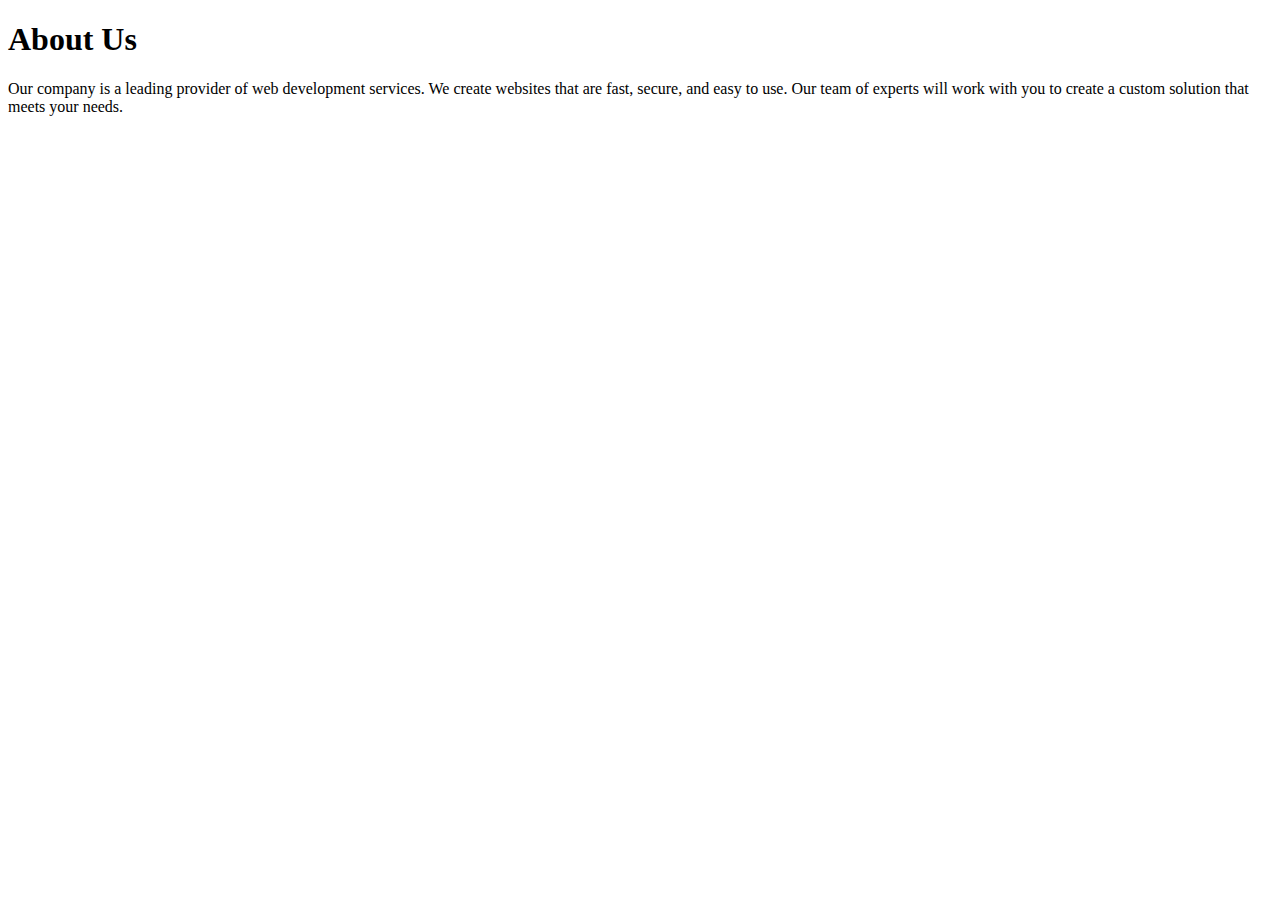
<file: about.html>
<!DOCTYPE html>
<html>
<head>
    <title>About Us</title>
</head>
<body>
    <h1>About Us</h1>
    
    <p>Our company is a leading provider of web development services. We create websites that are fast, secure, and easy to use. Our team of experts will work with you to create a custom solution that meets your needs.</p>
</body>

</html>
</file>
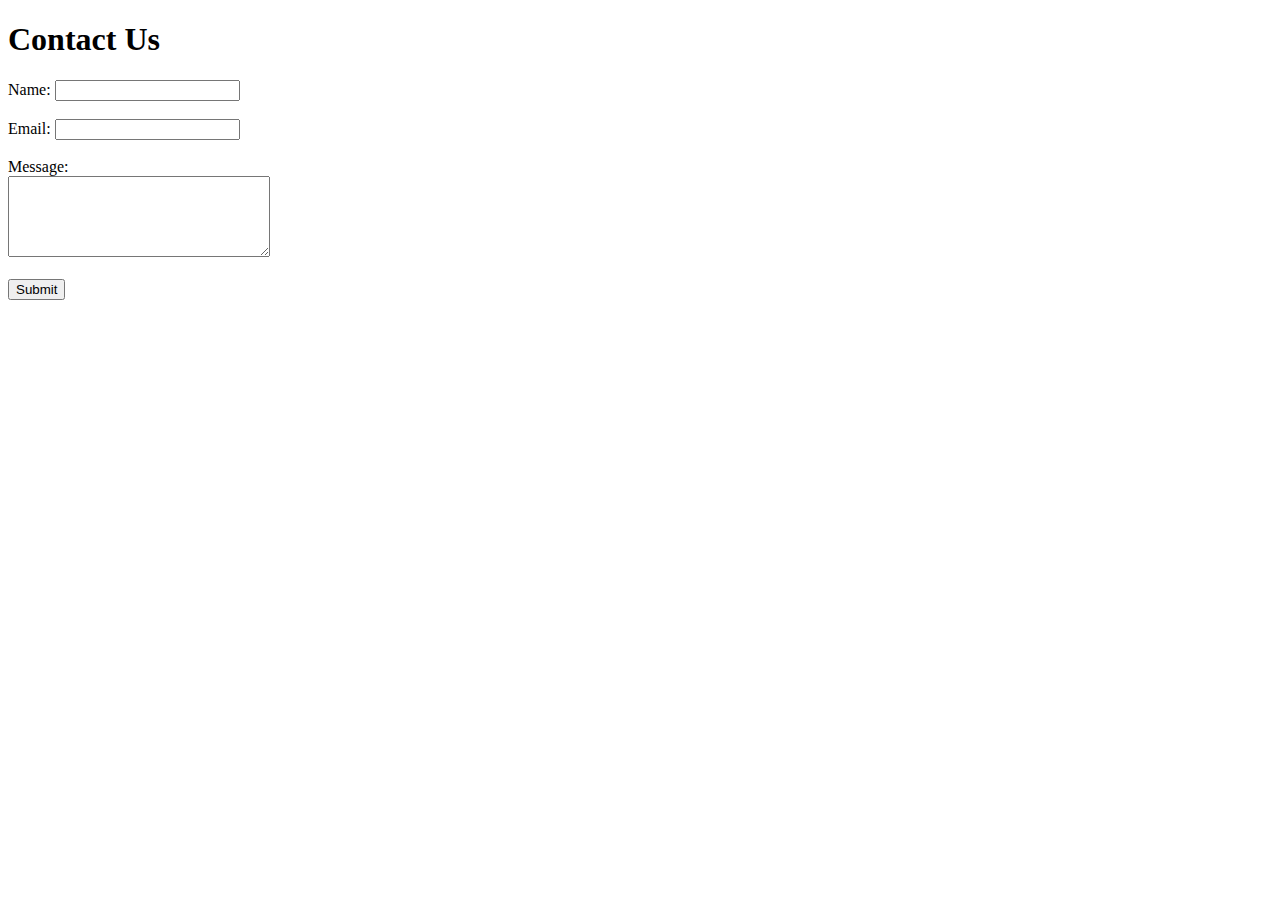
<file: contact.html>
<!DOCTYPE html>
<html>
<head>
    <title>Contact Us</title>
</head>
<body>
    <h1>Contact Us</h1>
    
    <form>
        <label for="name">Name:</label>
        <input type="text" id="name" name="name" required><br><br>
        
        <label for="email">Email:</label>
        <input type="email" id="email" name="email" required><br><br>
        
        <label for="message">Message:</label><br>
        <textarea id="message" name="message" rows="5" cols="30" required></textarea><br><br>
        
        <input type="submit" value="Submit">
    </form>
</body>
</html>
</file>
